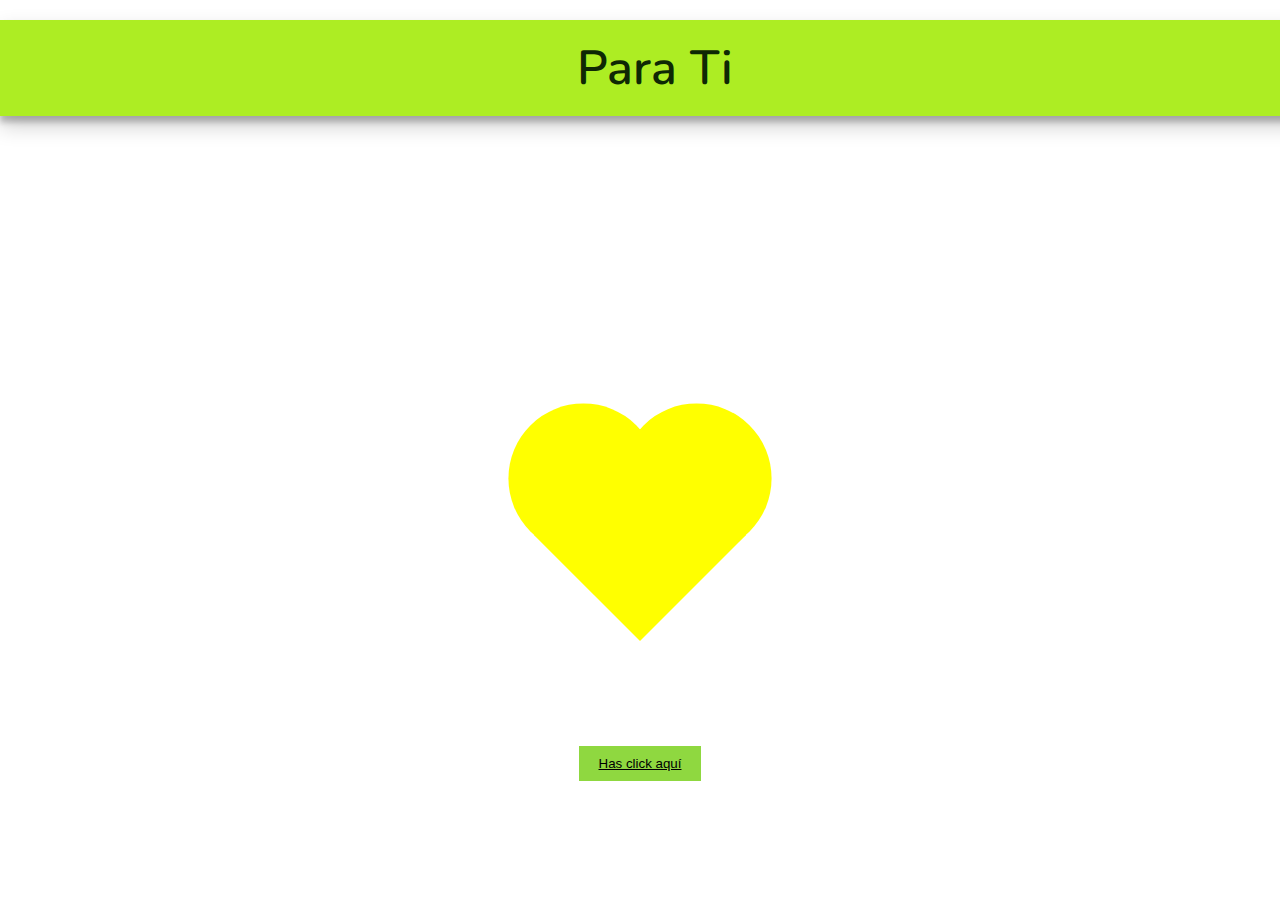
<file: principal.html>
<!DOCTYPE html>
<html lang="en">
<head>
    <meta charset="UTF-8">
    <style>
        .back {
            position: fixed;
            padding: 0;
            margin: 0;
            top: 0;
            left: 0;
            width: 100%;
            height: 100%;
            background: white;
            animation-name: backdiv;
            animation-duration: 3500ms;
            animation-iteration-count: infinite;
        }

        .heart {
            position: absolute;
            margin: auto;
            top: 170px;
            right: 0;
            bottom: 0;
            left: 0;
            background-color: yellow;
            height: 150px;
            width: 150px;
            transform: rotate(-45deg);
            animation-name: beat;
            animation-duration: 3500ms;
            animation-iteration-count: infinite;
        }

        .heart:after {
            background-color: yellow;
            content: "";
            border-radius: 50%;
            position: absolute;
            width: 150px;
            height: 150px;
            top: 0;
            left: 80px;
        }

        .heart:before {
            background-color: yellow;
            content: "";
            border-radius: 50%;
            position: absolute;
            width: 150px;
            height: 150px;
            top: -80px;
            left: 0;
        }

        @keyframes backdiv {
            50% {
                background: #87eb7efd;
            }
        }

        @keyframes beat {
            0% {
                transform: scale(1) rotate(-45deg);
            }

            50% {
                transform: scale(0.6) rotate(-45deg);
            }
        }

        .bday {
            text-align: center;
            box-shadow: 0 10px 20px rgba(0, 0, 0, 0.19), 0 6px 6px rgba(0, 0, 0, 0.23);
            width: 100%;
            font-size: 48px;
            font-family: 'Nunito', sans-serif;
            font-weight: 600;
            color: #0e2804;
            margin: 20px auto;
            padding: 15px;
            background-color: #aded23;
        }

        button {
            background-color: rgb(143, 216, 64);
            display: block; 
            margin: 20px auto; 
            padding: 10px 20px; 
            color: white; 
            border: none;
            margin-top: 70vh;
             
        }
        a{
            direction: none;
            color: black;
            font-weight: 20px;
        }
    </style>
    <link rel="preconnect" href="https://fonts.gstatic.com">
    <link href="https://fonts.googleapis.com/css2?family=Nunito:wght@600&display=swap" rel="stylesheet">
    <title>Flores Amarillas</title>
</head>
<body>
    <div class="back">
        <div class="bday">Para Ti<br> </div>
        <div class="heart"></div>
        <footer>
            <div class="boton">
                <button><a href='/FLOR/index.html'><span>Has click aquí</span></a></button>
            </div>
        </footer>
    </div>
</body>
</html>
</file>
